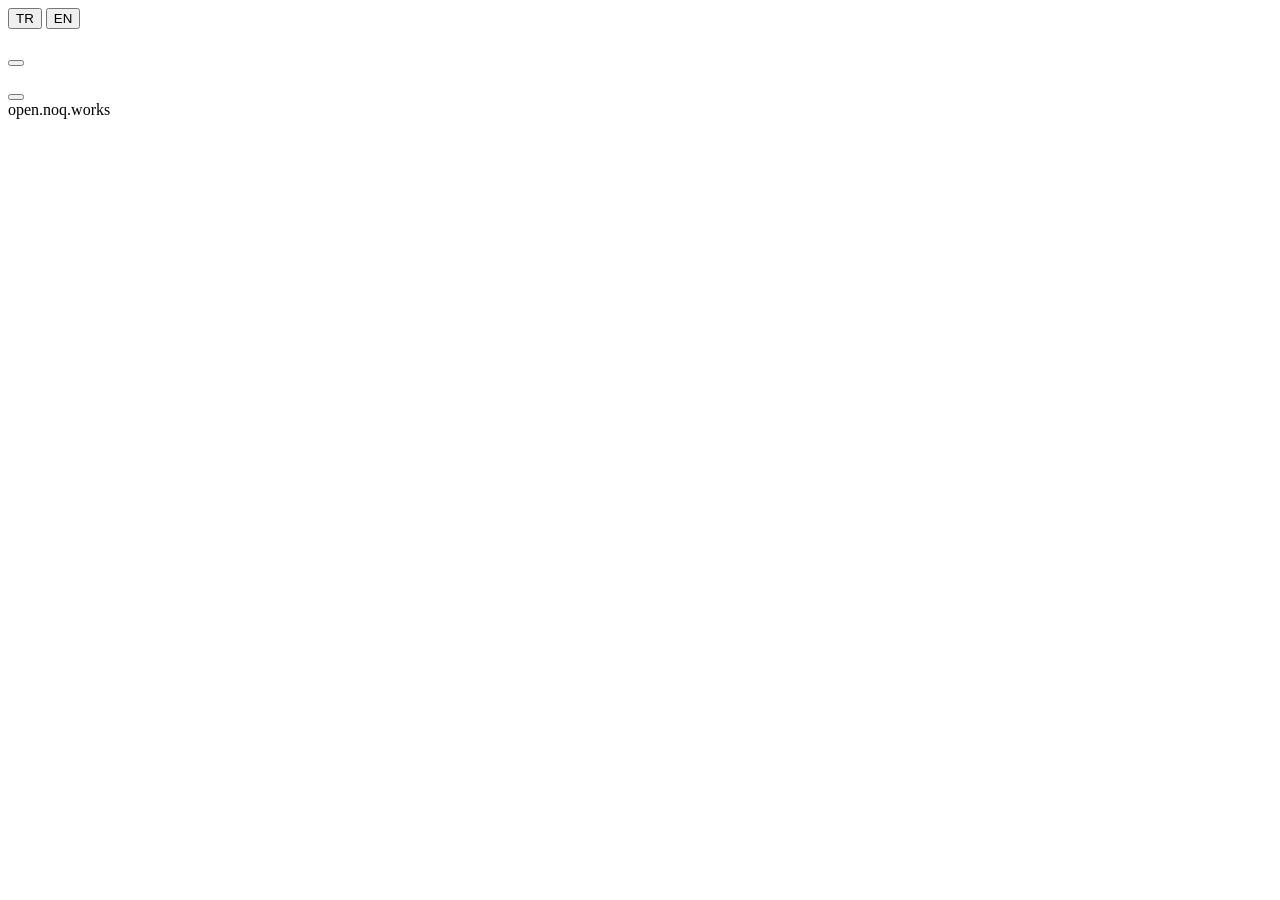
<file: portal/index.html>
<!doctype html>
<html lang="en">
<head>
<meta charset="utf-8">
<meta name="viewport" content="width=device-width, initial-scale=1, viewport-fit=cover">
<meta name="color-scheme" content="light">
<title>NOQ SOS · Wi-Fi</title>
<style>/*CSS*/</style>
</head>
<body>
<header class="np-shell">
  <span role="img" aria-label="NOQopen"><!--LOGO--></span>
  <nav class="np-lang" aria-label="Language">
    <button type="button" class="np-link" data-lang="tr">TR</button>
    <button type="button" class="np-link" data-lang="en">EN</button>
  </nav>
</header>
<main class="np-deck">
  <section class="np-card" id="setup" aria-labelledby="h-setup">
    <div class="np-stack">
      <p class="np-kicker" data-t="kicker"></p>
      <h1 class="np-title" id="h-setup" data-t="title"></h1>
      <p class="np-text" data-t="lede"></p>
    </div>
    <span class="np-chip" id="device"></span>
    <div class="np-stack">
      <div class="np-bar">
        <h2 class="np-label" data-t="nearby"></h2>
        <button type="button" class="np-link" id="refresh" data-t="refresh"></button>
      </div>
      <ul class="np-list" id="nets" aria-live="polite"></ul>
      <p class="np-small" id="empty" hidden data-t="empty"></p>
      <div><button type="button" class="np-link" id="manual" data-t="manual"></button></div>
    </div>
    <form class="np-stack" id="form" hidden autocomplete="off" novalidate>
      <div class="np-field" id="ssid-field" hidden>
        <label class="np-label" for="ssid" data-t="ssid"></label>
        <div class="np-input-wrap"><input class="np-input" id="ssid" maxlength="32" autocapitalize="none" autocorrect="off" spellcheck="false"></div>
      </div>
      <p class="np-small" id="chosen"></p>
      <div class="np-field" id="psk-field">
        <label class="np-label" for="psk" data-t="psk"></label>
        <div class="np-input-wrap">
          <input class="np-input" id="psk" type="password" maxlength="64" autocapitalize="none" autocorrect="off" spellcheck="false">
          <button type="button" class="np-input-btn" id="eye" aria-pressed="false">
            <svg class="np-icon" viewBox="0 0 24 24" aria-hidden="true"><path d="M2 12s3.6-7 10-7 10 7 10 7-3.6 7-10 7S2 12 2 12z"/><circle cx="12" cy="12" r="3"/></svg>
          </button>
        </div>
      </div>
      <button class="np-btn np-btn-wide" id="connect" type="submit" data-t="connect"></button>
      <p class="np-small" id="err" role="alert" hidden data-t="error"></p>
    </form>
  </section>
  <section class="np-card" id="done" hidden aria-labelledby="h-done">
    <div class="np-state">
      <span class="np-badge"><svg class="np-icon" viewBox="0 0 24 24" aria-hidden="true"><path d="M5 12.5l4.5 4.5L19 7.5"/></svg></span>
      <div class="np-stack">
        <p class="np-kicker" data-t="savedKicker"></p>
        <h1 class="np-title" id="h-done" data-t="doneTitle"></h1>
        <p class="np-text" data-t="doneLede"></p>
      </div>
    </div>
    <a class="np-btn np-btn-wide" id="open-page" href="#" data-t="openPage"></a>
    <p class="np-small" id="open-hint" data-t="openHint"></p>
    <ol class="np-steps"><li><span data-t="s1"></span></li><li><span data-t="s2"></span></li><li><span data-t="s3"></span></li></ol>
    <p class="np-small" data-t="retry"></p>
  </section>
  <footer class="np-foot">
    <span class="np-small" data-t="foot"></span>
    <span class="np-small">open.noq.works</span>
  </footer>
</main>
<script>/*JS*/</script>
</body>
</html>
</file>
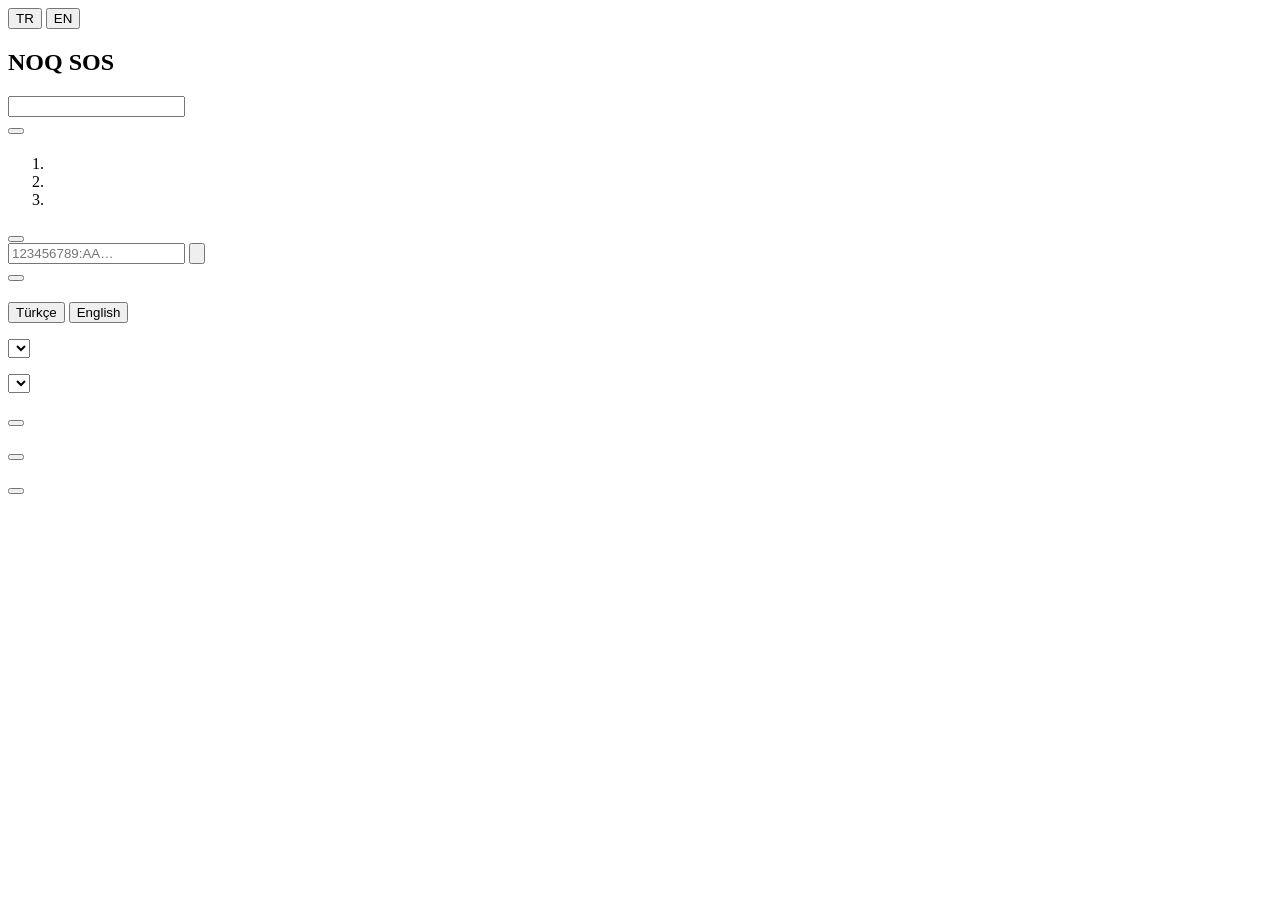
<file: portal/panel.html>
<!doctype html>
<html lang="en">
<head>
<meta charset="utf-8">
<meta name="viewport" content="width=device-width, initial-scale=1, viewport-fit=cover">
<meta name="color-scheme" content="light">
<meta name="theme-color" content="#f5f5f5">
<meta name="mobile-web-app-capable" content="yes">
<meta name="apple-mobile-web-app-capable" content="yes">
<meta name="apple-mobile-web-app-status-bar-style" content="default">
<meta name="apple-mobile-web-app-title" content="NOQ SOS">
<link rel="apple-touch-icon" href="/icon.png">
<link rel="icon" type="image/png" href="/icon.png">
<link rel="manifest" href="/manifest.webmanifest">
<title>NOQ SOS</title>
<style>/*CSS*/</style>
</head>
<body>
<header class="np-shell">
  <span role="img" aria-label="NOQopen"><!--LOGO--></span>
  <nav class="np-lang" aria-label="Language">
    <button type="button" class="np-link" data-lang="tr">TR</button>
    <button type="button" class="np-link" data-lang="en">EN</button>
  </nav>
</header>
<main class="np-deck">
  <section class="np-card" aria-labelledby="h-device">
    <div class="np-stack">
      <p class="np-kicker" data-t="kicker"></p>
      <h1 class="np-title" id="h-device">NOQ SOS</h1>
      <p class="np-text" data-t="lede"></p>
    </div>
    <div class="np-chips">
      <span class="np-chip" id="chip-host"></span>
      <span class="np-chip np-bat" id="chip-battery" hidden><svg class="np-bat-icon" viewBox="0 0 26 13" aria-hidden="true"><rect class="np-bat-case" x="1" y="1" width="21" height="11" rx="3"/><rect class="np-bat-tip" x="23" y="4.5" width="2" height="4" rx="1"/><rect class="np-bat-fill" x="3" y="3" width="17" height="7" rx="1.5"/><path class="np-bat-bolt" d="M12.6 2.2 8.4 7h2.9l-1 3.8L14.6 6h-2.9z"/></svg><span id="bat-text"></span></span>
      <span class="np-chip" id="chip-wifi" hidden></span>
    </div>
    <p class="np-small" id="status" role="status" aria-live="polite"></p>
  </section>

  <section class="np-card" id="bat-card" hidden aria-labelledby="h-bat">
    <div class="np-stack">
      <p class="np-kicker" data-t="batKicker"></p>
      <h2 class="np-h" id="h-bat" data-t="batTitle"></h2>
    </div>
    <div class="np-rows">
      <div class="np-set"><div class="np-set-text"><p class="np-set-label" data-t="batNow"></p></div><span class="np-set-value" id="bat-now"></span></div>
      <div class="np-set"><div class="np-set-text"><p class="np-set-label" data-t="batLast"></p></div><span class="np-set-value" id="bat-last"></span></div>
      <div class="np-set"><div class="np-set-text"><p class="np-set-label" data-t="batLeft"></p></div><span class="np-set-value" id="bat-left"></span></div>
      <div class="np-set" id="bat-past-row" hidden><div class="np-set-text"><p class="np-set-label" data-t="batPast"></p></div><span class="np-set-value" id="bat-past"></span></div>
    </div>
    <p class="np-small" id="bat-fault" hidden></p>
    <p class="np-small" id="bat-help" data-t="batHelp"></p>
  </section>

  <section class="np-card" id="kesif-card" hidden aria-labelledby="h-kesif">
    <div class="np-stack">
      <p class="np-kicker" data-t="kesifKicker"></p>
      <h2 class="np-h" id="h-kesif" data-t="kesifTitle"></h2>
      <p class="np-small" data-t="kesifHelp"></p>
    </div>
    <p class="np-text" id="kesif-live" role="status" hidden></p>
    <div class="np-rows" id="kesif-list" hidden></div>
    <div class="np-actions"><button class="np-btn" type="button" id="kesif" aria-pressed="false" data-t="kesifStart"></button></div>
  </section>

  <section class="np-card" aria-labelledby="h-who">
    <div class="np-stack">
      <p class="np-kicker" data-t="whoKicker"></p>
      <h2 class="np-h" id="h-who" data-t="whoTitle"></h2>
      <p class="np-small" data-t="whoHelp"></p>
    </div>
    <form class="np-stack" id="who-form" autocomplete="off" novalidate>
      <div class="np-field">
        <label class="np-label" for="name" data-t="nameLabel"></label>
        <div class="np-input-wrap"><input class="np-input np-input-plain" id="name" maxlength="40" autocomplete="off"></div>
      </div>
      <div><button class="np-btn" type="submit" id="name-save" data-t="save"></button></div>
    </form>
  </section>

  <section class="np-card" aria-labelledby="h-bot">
    <div class="np-stack">
      <p class="np-kicker" data-t="botKicker"></p>
      <h2 class="np-h" id="h-bot" data-t="botTitle"></h2>
    </div>
    <div class="np-stack" id="bot-new">
      <ol class="np-steps">
        <li><span data-t="bot1"></span></li>
        <li><span id="bot2"></span></li>
        <li><span data-t="bot3"></span></li>
      </ol>
      <div class="np-actions">
        <a class="np-btn" id="botfather" href="https://t.me/BotFather?text=%2Fnewbot" target="_blank" rel="noopener" data-t="openBotFather"></a>
        <button type="button" class="np-link" id="copy-user" data-t="copyUser"></button>
      </div>
      <form class="np-stack" id="token-form" autocomplete="off" novalidate>
        <div class="np-field">
          <label class="np-label" for="token" data-t="tokenLabel"></label>
          <div class="np-input-wrap">
            <input class="np-input np-code" id="token" type="password" maxlength="4000" autocapitalize="none" autocorrect="off" spellcheck="false" placeholder="123456789:AA…">
            <button type="button" class="np-input-btn" id="eye" aria-pressed="false">
              <svg class="np-icon" viewBox="0 0 24 24" aria-hidden="true"><path d="M2 12s3.6-7 10-7 10 7 10 7-3.6 7-10 7S2 12 2 12z"/><circle cx="12" cy="12" r="3"/></svg>
            </button>
          </div>
        </div>
        <div><button class="np-btn" type="submit" id="token-save" data-t="connect"></button></div>
        <p class="np-small" id="token-msg" role="alert" hidden></p>
      </form>
    </div>
    <div class="np-rows" id="bot-set" hidden>
      <div class="np-set">
        <div class="np-set-text">
          <p class="np-set-label" data-t="botConnected"></p>
          <a class="np-set-value" id="bot-link" target="_blank" rel="noopener"></a>
        </div>
        <button type="button" class="np-link" id="token-change" data-t="change"></button>
      </div>
    </div>
  </section>

  <section class="np-card" id="people-card" hidden aria-labelledby="h-people">
    <div class="np-stack">
      <p class="np-kicker" data-t="peopleKicker"></p>
      <h2 class="np-h" id="h-people" data-t="peopleTitle"></h2>
    </div>
    <p class="np-text" data-t="peopleLede"></p>
    <div class="np-actions">
      <a class="np-btn" id="tg-start" target="_blank" rel="noopener" data-t="openTelegram"></a>
      <a class="np-link" id="tg-group" target="_blank" rel="noopener" data-t="addGroup"></a>
    </div>
    <div class="np-stack">
      <p class="np-small" data-t="others"></p>
      <div class="np-actions">
        <a class="np-link" id="share-wa" target="_blank" rel="noopener" data-t="shareWa"></a>
        <button type="button" class="np-link" id="copy-link" data-t="copyLink"></button>
      </div>
    </div>
    <div class="np-stack">
      <h3 class="np-label" data-t="peopleList"></h3>
      <ul class="np-list" id="people" aria-live="polite"></ul>
      <p class="np-small" id="people-empty" data-t="noneYet"></p>
    </div>
    <p class="np-small" id="people-msg" role="status" hidden></p>
  </section>

  <section class="np-card" id="test-card" hidden aria-labelledby="h-test">
    <div class="np-stack">
      <p class="np-kicker" data-t="testKicker"></p>
      <h2 class="np-h" id="h-test" data-t="testTitle"></h2>
      <p class="np-small" data-t="testHelp"></p>
    </div>
    <div class="np-actions"><button class="np-btn" type="button" id="test" data-t="testAction"></button></div>
    <p class="np-small" id="test-msg" role="status" hidden></p>
    <p class="np-small" id="last" hidden></p>
  </section>

  <section class="np-card" aria-labelledby="h-settings">
    <div class="np-stack">
      <p class="np-kicker" data-t="setKicker"></p>
      <h2 class="np-h" id="h-settings" data-t="setTitle"></h2>
    </div>
    <div class="np-rows">
      <div class="np-set">
        <div class="np-set-text"><p class="np-set-label" data-t="msgLang"></p><p class="np-small" data-t="msgLangHelp"></p></div>
        <div class="np-pills" role="group" id="msg-lang">
          <button type="button" class="np-pill" data-ml="tr">Türkçe</button>
          <button type="button" class="np-pill" data-ml="en">English</button>
        </div>
      </div>
      <div class="np-set">
        <div class="np-set-text"><label class="np-set-label" for="hour" data-t="checkin"></label><p class="np-small" data-t="checkinHelp"></p></div>
        <select class="np-select" id="hour"></select>
      </div>
      <div class="np-set">
        <div class="np-set-text"><label class="np-set-label" for="poll" data-t="poll"></label><p class="np-small" data-t="pollHelp"></p></div>
        <select class="np-select" id="poll"></select>
      </div>
      <div class="np-set">
        <div class="np-set-text"><p class="np-set-label" data-t="tz"></p><span class="np-set-value" id="tz-value"></span></div>
        <button type="button" class="np-link" id="tz-use"></button>
      </div>
      <div class="np-set">
        <div class="np-set-text"><p class="np-set-label" data-t="wifi"></p><span class="np-set-value" id="wifi-value"></span></div>
        <button type="button" class="np-link" id="wifi-change" data-t="wifiChange"></button>
        <div class="np-confirm" id="wifi-confirm" hidden>
          <p class="np-small" data-t="wifiSure"></p>
          <div class="np-actions">
            <button type="button" class="np-btn" id="wifi-yes" data-t="wifiYes"></button>
            <button type="button" class="np-link" id="wifi-no" data-t="cancel"></button>
          </div>
        </div>
      </div>
      <div class="np-set">
        <div class="np-set-text"><p class="np-set-label" data-t="finish"></p><p class="np-small" data-t="finishHelp"></p></div>
        <button type="button" class="np-link" id="finish" data-t="finishAction"></button>
      </div>
    </div>
  </section>

  <footer class="np-foot">
    <span class="np-small" data-t="foot"></span>
    <span class="np-small" id="version"></span>
  </footer>
</main>
<script>/*JS*/</script>
</body>
</html>
</file>
